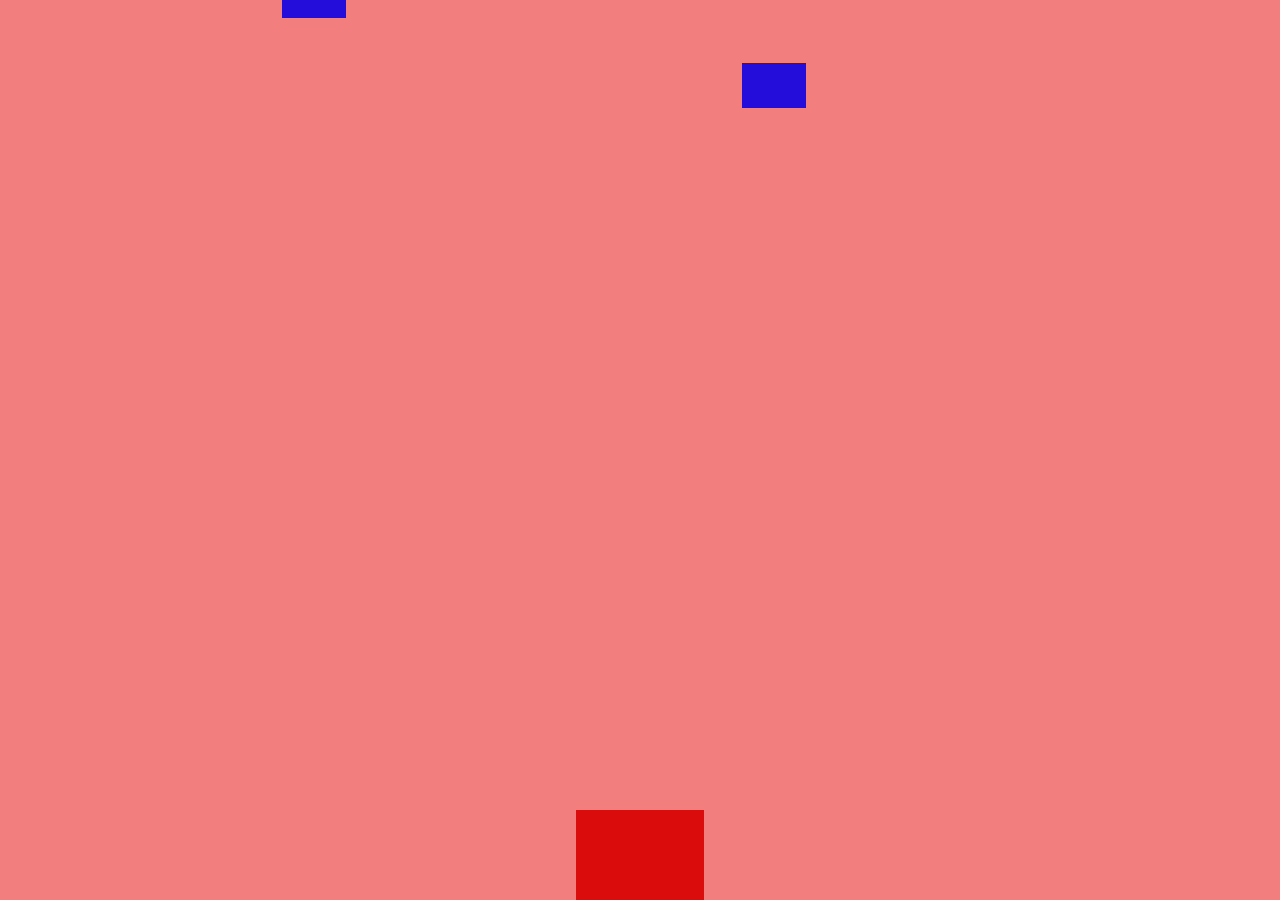
<file: index.html>
<!DOCTYPE html>
<html lang="en">
<head>
    <meta charset="UTF-8">
    <meta http-equiv="X-UA-Compatible" content="IE=edge">
    <meta name="viewport" content="width=device-width, initial-scale=1.0">
    <title>OOP Game</title>
    <link rel="stylesheet" href="./css/reset.css">
    <link rel="stylesheet" href="./css/style1.css">
</head>
<body>
    <div id="board"></div>

    <script src="./js/game1.js"></script>
    <script src="./js/main1.js"></script>
</body>
</html>
</file>
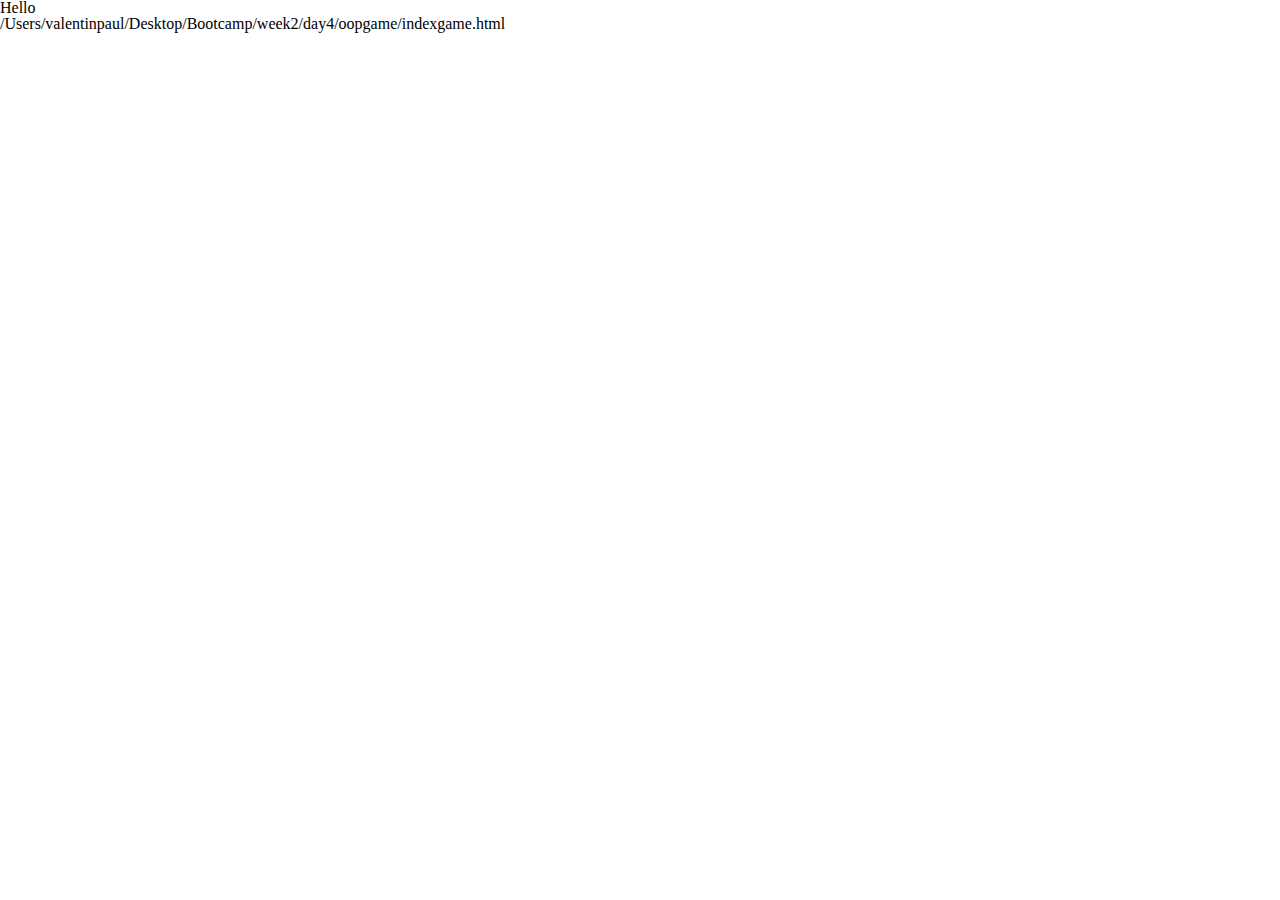
<file: indexgame.html>
<!DOCTYPE html>
<html lang="en">
<head>
    <meta charset="UTF-8">
    <meta http-equiv="X-UA-Compatible" content="IE=edge">
    <meta name="viewport" content="width=device-width, initial-scale=1.0">
    <title>OOP Game</title>
    <link rel="stylesheet" href="./css/reset.css">
    <link rel="stylesheet" href="./css/style.css">
</head>
<body>
    

<h1>Hello</h1>


    <script src="./js/main.js"></script>
</body>
</html>

/Users/valentinpaul/Desktop/Bootcamp/week2/day4/oopgame/indexgame.html
</file>
<file: css/style1.css>
#board {
    position: reltive;
    background-color: rgb(242, 126, 126);
    outline: 1px solid rgb(56, 175, 255);
    height: 100vh;
}

.player {
    position: absolute;
    background-color: rgb(218, 12, 12);
    
}

.obstacle {
    position: absolute;
    background-color: rgb(36, 12, 218);
  
}
</file>
<file: css/style.css>
#board {
    background-color: rgb(255, 163, 163);
    outline: 1px solid rgb(56, 175, 255);
    height: 100vh;
}
</file>
